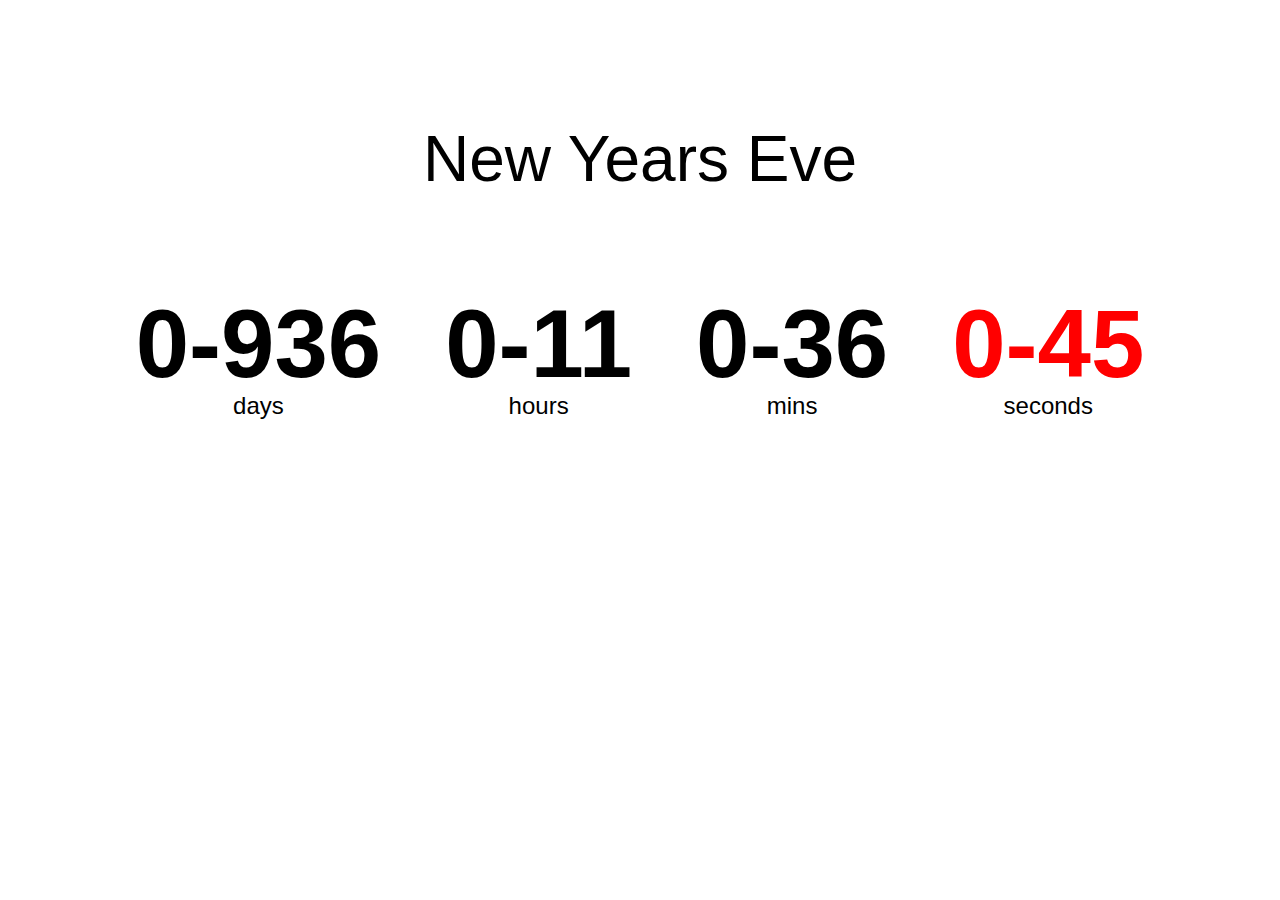
<file: Countdown-timer/index.html>
<!DOCTYPE html>
<html lang="ko">
<head>
    <meta charset="UTF-8">
    <meta http-equiv="X-UA-Compatible" content="IE=edge">
    <meta name="viewport" content="width=device-width, initial-scale=1.0">
    <title>countdown-timer</title>
    <link rel="stylesheet" href="style.css">
    <script src="script.js" defer></script>
</head>
<body>
    <h1>New Years Eve</h1>

    <div class="countdown-container">
        <div class="countdown-el days-c">
            <p class="big-text" id="days">0</p>
            <span>days</span>
        </div>
        <div class="countdown-el hours-c">
            <p class="big-text" id="hours">0</p>
            <span>hours</span>
        </div>
        <div class="countdown-el mins-c">
            <p class="big-text" id="mins">0</p>
            <span>mins</span>
        </div>
        <div class="countdown-el seconds-c">
            <p class="big-text" id="seconds">0</p>
            <span>seconds</span>
        </div>
    </div>
</body>
</html>
</file>
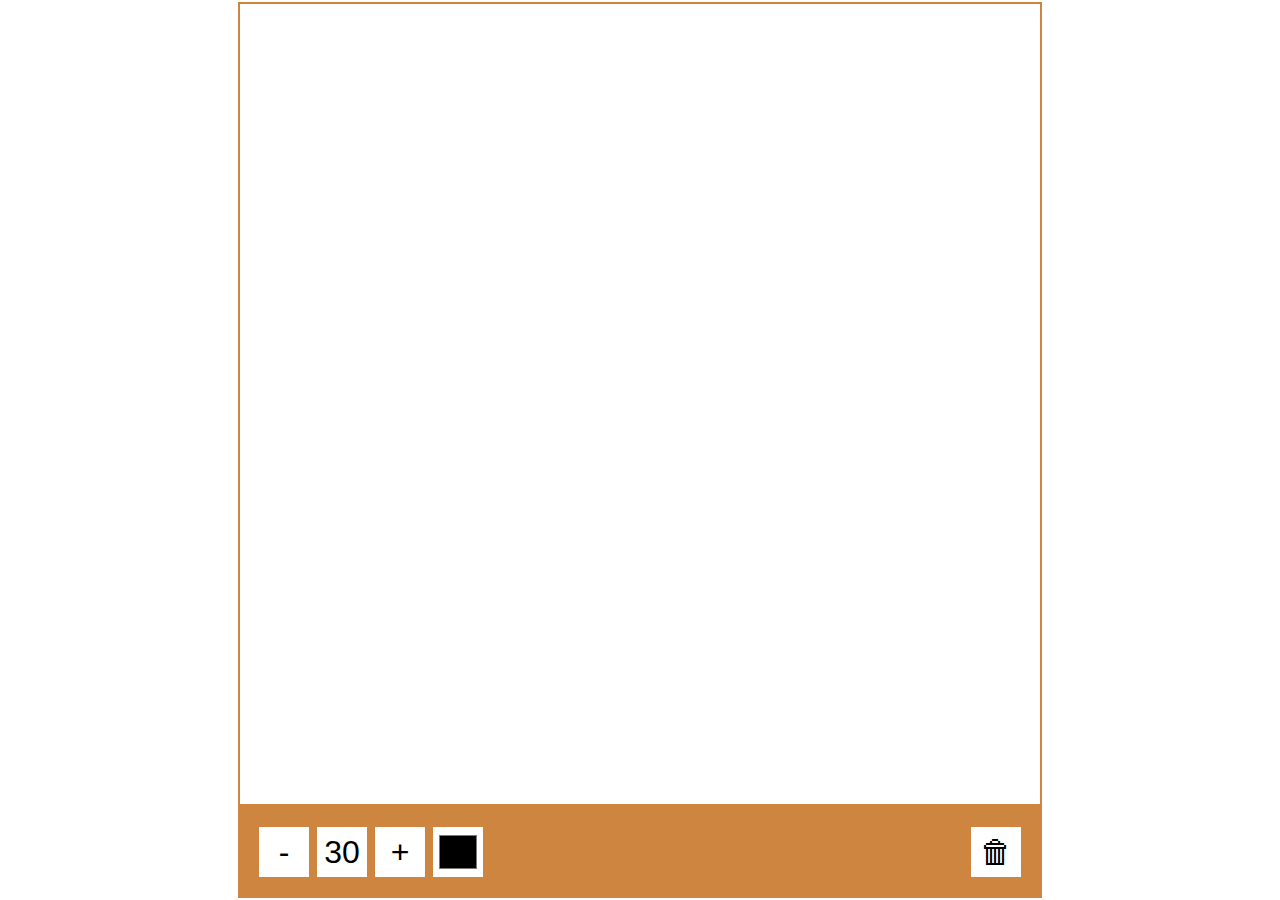
<file: Drawing-app/index.html>
<!DOCTYPE html>
<html lang="ko">
<head>
    <meta charset="UTF-8">
    <meta http-equiv="X-UA-Compatible" content="IE=edge">
    <meta name="viewport" content="width=device-width, initial-scale=1.0">
    <title>Drawing-app</title>
    <link rel="stylesheet" href="./main.css">
    <script src="./script.js" defer></script>
</head>
<body>
    <canvas id="canvas" width="800" height="800"></canvas>
    <div class="toolbox">
        <button id="decrease">-</button>
        <span id="size">30</span>
        <button id="increase">+</button>
        <input type="color" id="color">
        <button id="clear">🗑</button>
    </div>
</body>
</html>
</file>
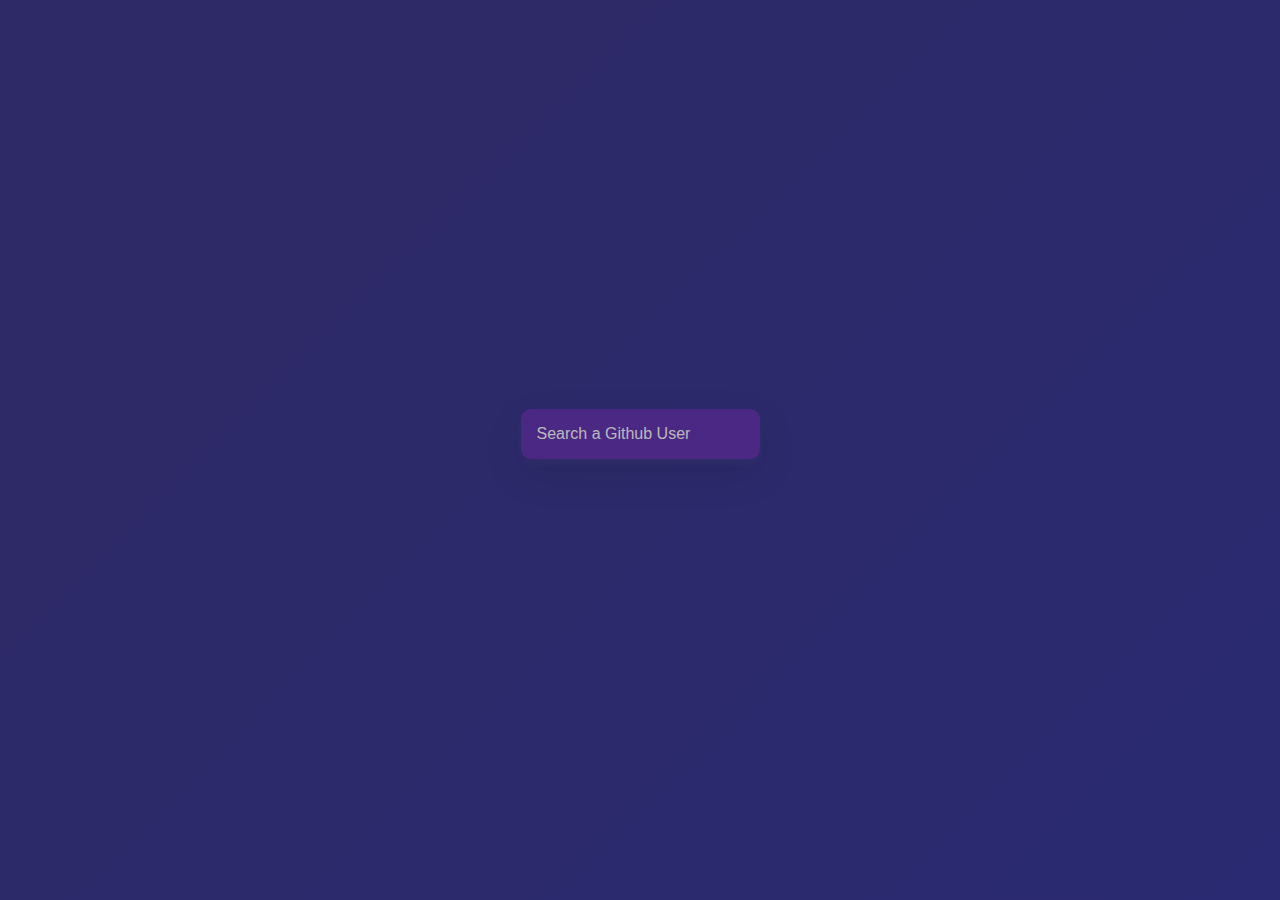
<file: Github-profile/index.html>
<!DOCTYPE html>
<html lang="ko">
<head>
    <meta charset="UTF-8">
    <meta http-equiv="X-UA-Compatible" content="IE=edge">
    <meta name="viewport" content="width=device-width, initial-scale=1.0">
    <title>Github profiles</title>
    <link rel="stylesheet" href="style.css">
    <script src="script.js" defer></script>
</head>
<body>
    <form id="form">
        <input type="text" id="search" placeholder="Search a Github User"/>
    </form>
    <main id="main"></main>
   
</body>
</html>
</file>
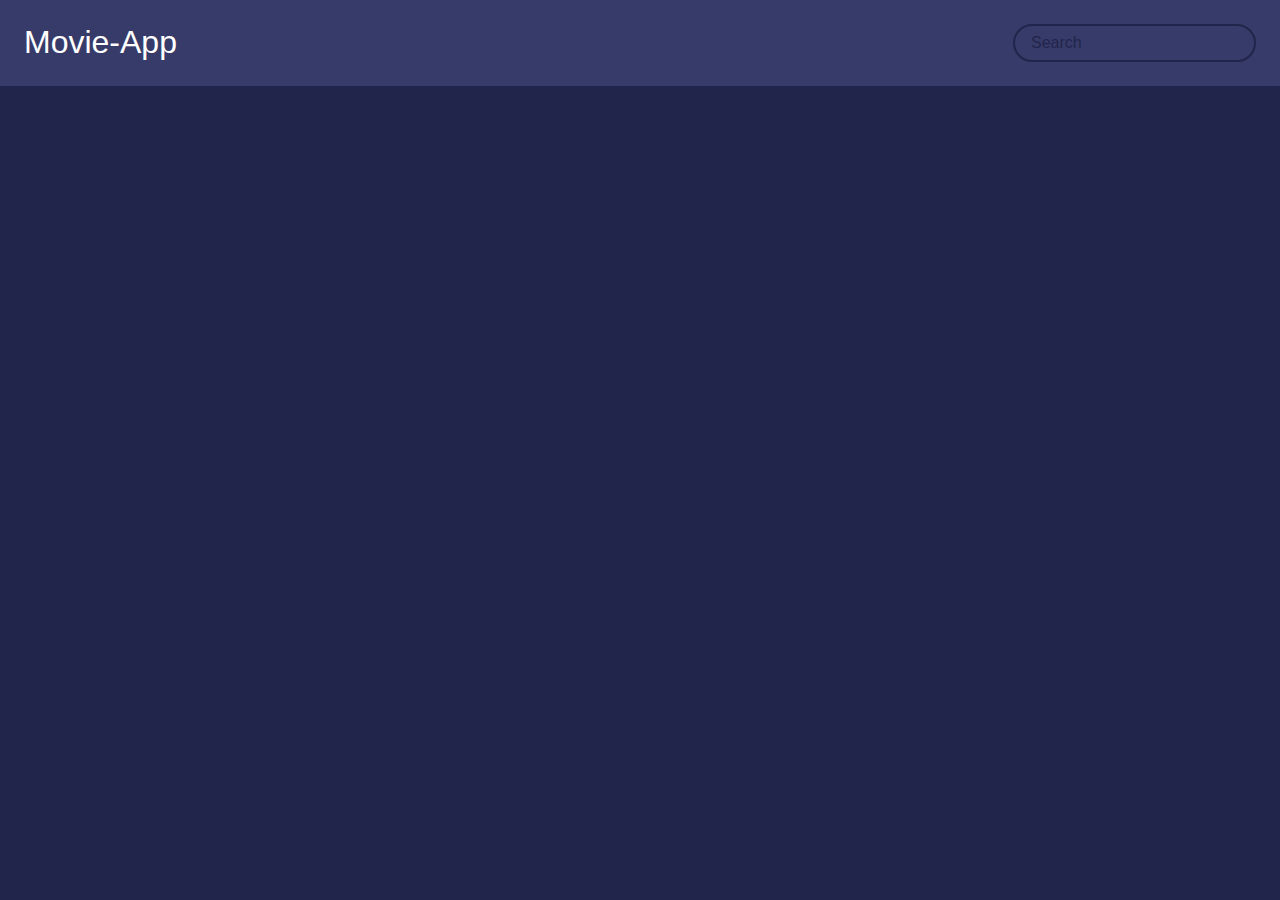
<file: Movie-app/index.html>
<!DOCTYPE html>
<html lang="ko">
<head>
    <meta charset="UTF-8">
    <meta http-equiv="X-UA-Compatible" content="IE=edge">
    <meta name="viewport" content="width=device-width, initial-scale=1.0">
    <title>movie-app</title>
    <link rel="stylesheet" href="./main.css">
    <script src="./script.js" defer></script>
</head>
<body>
    <header>
       <div class="title">Movie-App</div>
       <form id="form">
        <input type="text" id="search" placeholder="Search" class="search"/>
       </form>
    </header>
    <main id="main"></main>
</body>
</html>
</file>
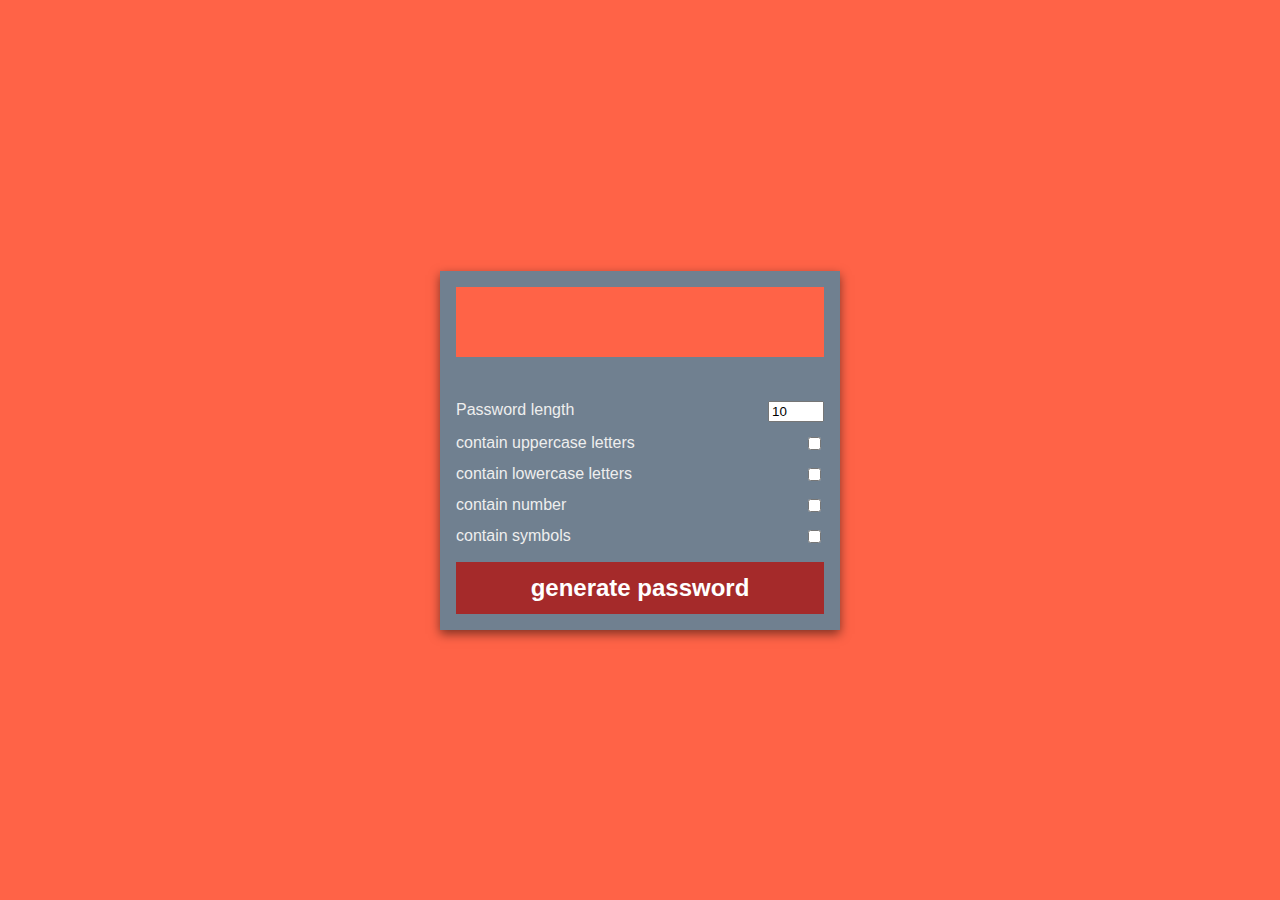
<file: Password-generator/index.html>
<!DOCTYPE html>
<html lang="ko">
<head>
    <meta charset="UTF-8">
    <meta http-equiv="X-UA-Compatible" content="IE=edge">
    <meta name="viewport" content="width=device-width, initial-scale=1.0">
    <link rel="stylesheet" href="./main.css">
    <script src="./script.js" defer></script>
    <title>Password-generator</title>
</head>
<body>
    <div class="pw-container">
        <div class="pw-header">
            <div class="pw">
                <span id="pw"></span>
                <button id="copy">Copy</button>
            </div>
        </div>
        <div class="pw-body">
            <div class="form-control">
                <label for="len">Password length</label>
                <input id="len" value="10" type="number" min="2" max="30">
            </div>
            <div class="form-control">
                <label for="upper">contain uppercase letters</label>
                <input id="upper" type="checkbox">
            </div>
            <div class="form-control">
                <label for="lower">contain lowercase letters</label>
                <input id="lower" type="checkbox">
            </div>
            <div class="form-control">
                <label for="number">contain number</label>
                <input id="number" type="checkbox">
            </div>
            <div class="form-control">
                <label for="symbol">contain symbols</label>
                <input id="symbol" type="checkbox">
            </div>
            <button class="generate" id="generate">
                generate password
            </button>
        </div>
    </div>
</body>
</html>
</file>
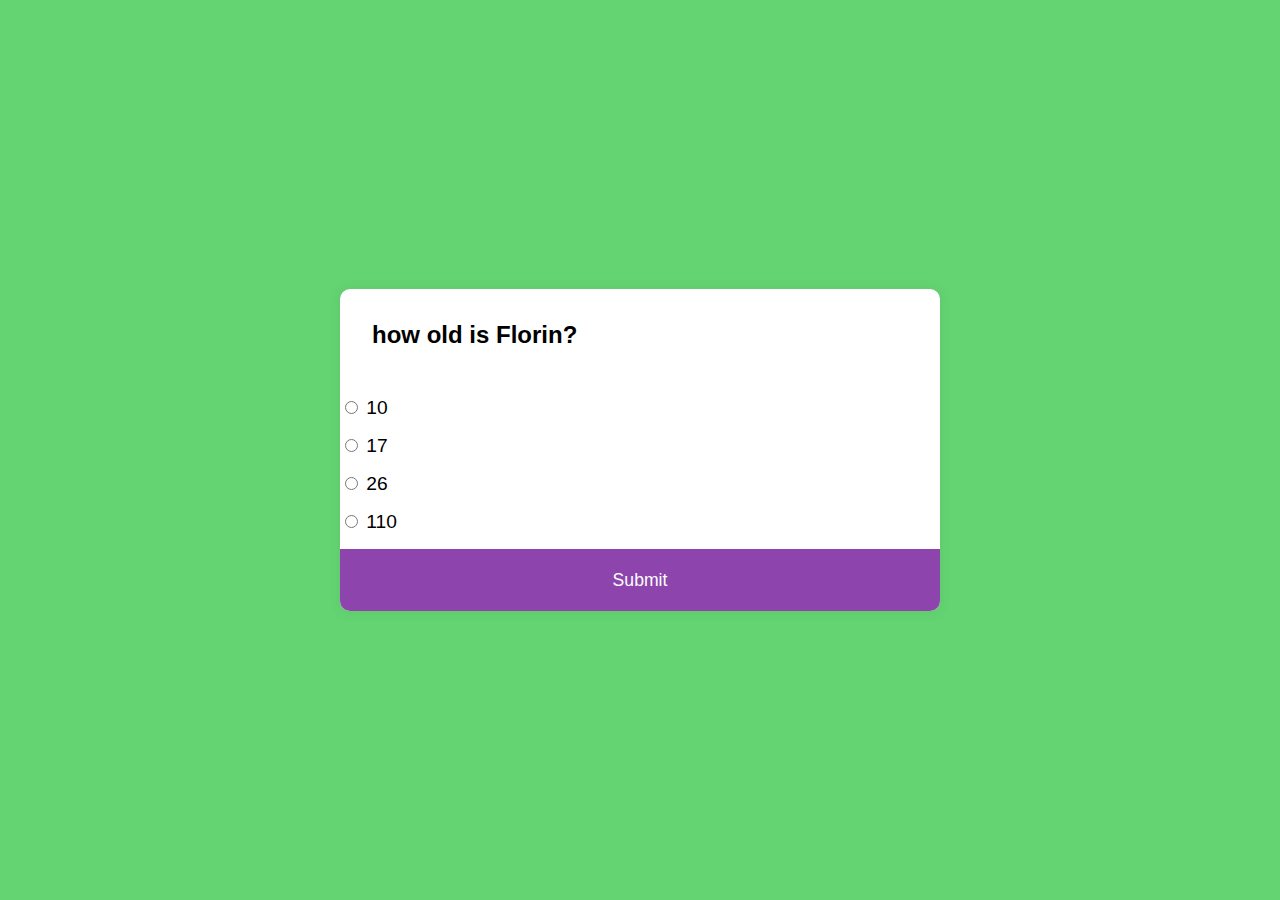
<file: Quiz-app/index.html>
<!DOCTYPE html>
<html lang="ko">
<head>
    <meta charset="UTF-8">
    <meta http-equiv="X-UA-Compatible" content="IE=edge">
    <meta name="viewport" content="width=device-width, initial-scale=1.0">
    <title>Quiz-app</title>
    <link rel="stylesheet" href="style.css">
    <script src="script.js" defer></script>
    
</head>
<body>
    <div class="quiz-container" id="quiz">
        <div class="quiz-header">
            <h2 id="question">Question text</h2>
        </div>
        <ul>
            <li>
                <input type="radio" id="a" name="answer" class="answer">
                <label id="a_text" for="a">Question</label>
            </li>
            
            <li>
                <input type="radio" id="b" name="answer" class="answer">
                <label id="b_text" for="b">Question</label>
            </li>
            
            <li>
                <input type="radio" id="c" name="answer" class="answer">
                <label id="c_text" for="c">Question</label>
            </li>
             
                
            <li>
                <input type="radio" id="d" name="answer" class="answer">
                <label id="d_text" for="d">Question</label>
            </li>
        
        </ul>
        <button id="submit">Submit</button>
    </div>
</body>

</html>
</file>
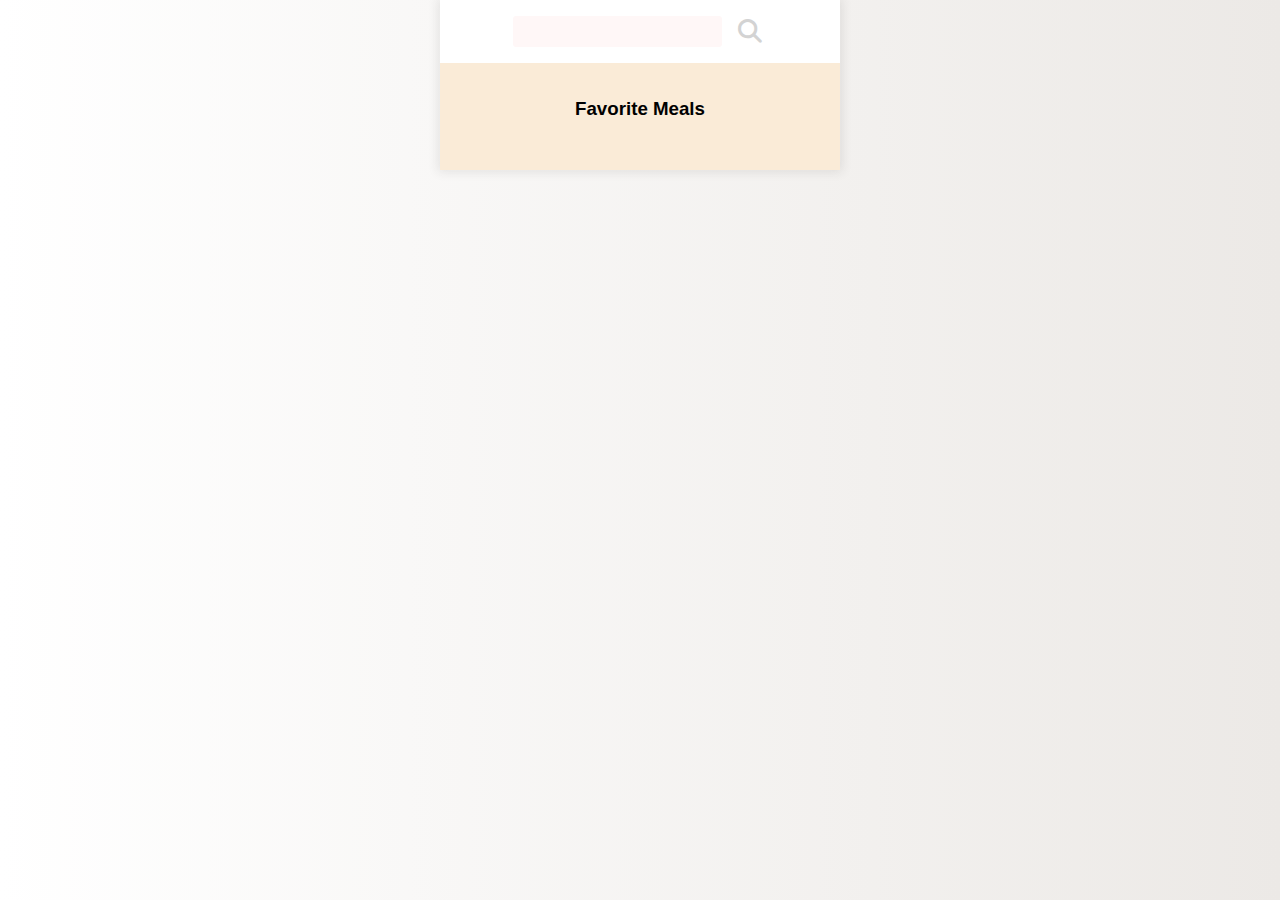
<file: Recipe-app/index.html>
<!DOCTYPE html>
<html lang="ko">
<head>
    <meta charset="UTF-8">
    <meta http-equiv="X-UA-Compatible" content="IE=edge">
    <meta name="viewport" content="width=device-width, initial-scale=1.0">
    <link rel="stylesheet" href="main.css">
    <link rel="stylesheet" href="https://cdnjs.cloudflare.com/ajax/libs/font-awesome/6.3.0/css/all.min.css">
    <script src="./script.js" defer></script>
    <title>recipe-app</title>
</head>
<body>
    <div class="mobile-container">
        <header>
            <input type="text" id="search-term">
            <button id="search"><i class="fa fa-search"></i></button>
        </header>
        <div class="fav-container">
            <h3>Favorite Meals</h3>
            <ul class="fav-meals" id="fav-meals">
                <!-- <li><img src="https://www.themealdb.com/images/ingredients/Lime.png" alt=""><span>Lime</span></li>
                <li><img src="https://www.themealdb.com/images/media/meals/llcbn01574260722.jpg/preview" alt=""><span>Carbonara</span></li>
                <li><img src="https://www.themealdb.com/images/media/meals/rvxxuy1468312893.jpg" alt=""><span>Rasana</span></li> -->
            </ul>
        </div>
        <div class="meals" id="meals"></div>
    </div>

    <div class="popup-container hidden" id="meal-popup">
        <div class="popup">
            <button id="close-popup" class="close-popup"><i class="fas fa-times"></i></button>
            <div id="meal-info" class="meal-info">

            </div>
        </div>
    </div>
</body>
</html>
</file>
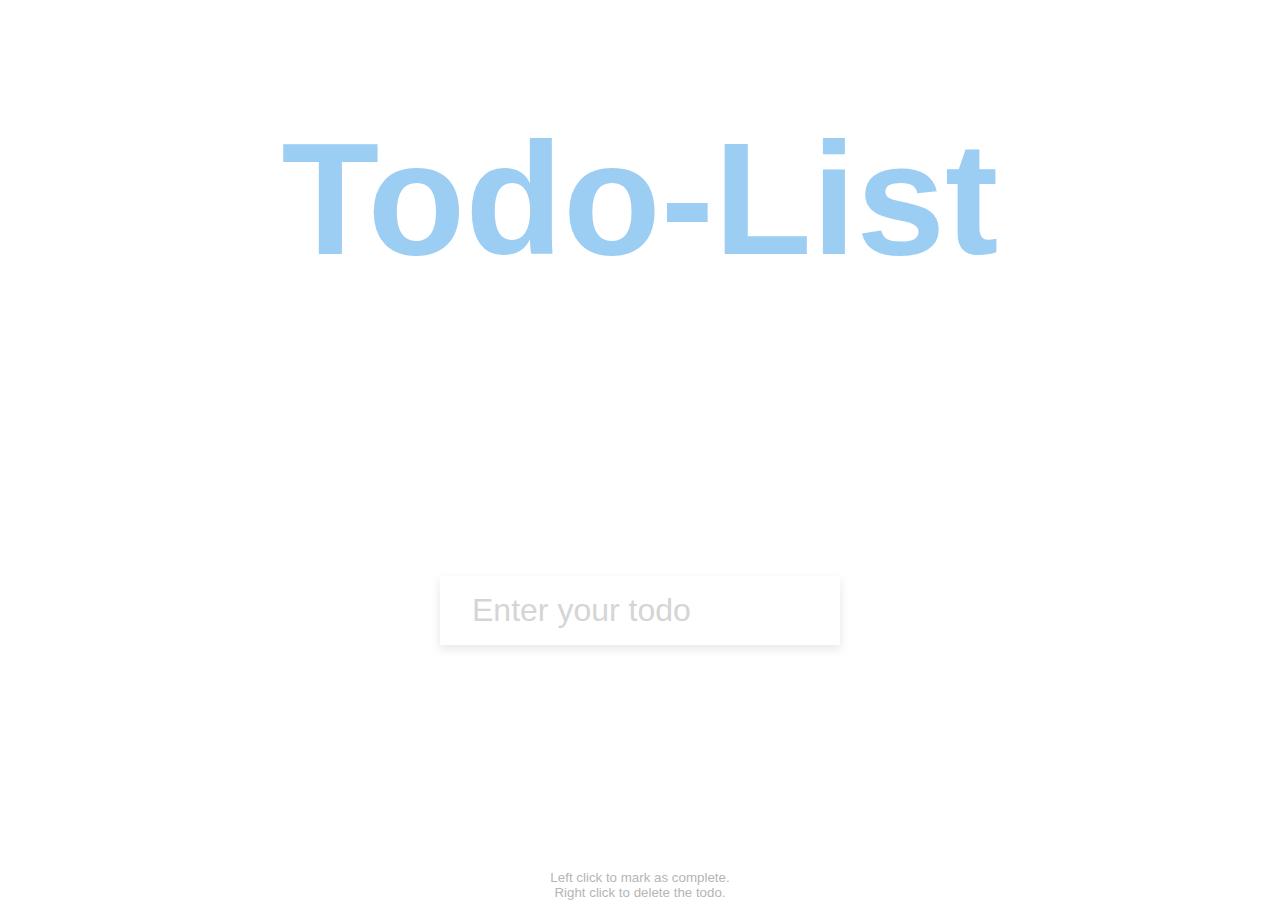
<file: Todo-app/index.html>
<!DOCTYPE html>
<html lang="ko">
<head>
    <meta charset="UTF-8">
    <meta http-equiv="X-UA-Compatible" content="IE=edge">
    <meta name="viewport" content="width=device-width, initial-scale=1.0">
    <title>Todo-app</title>
    <link rel="stylesheet" href="main.css">
    <script src="./script.js" defer></script>
</head>
<body>
    <h1>Todo-List</h1>
    <form id="form">
        <input type="text" id="input" class="input" placeholder="Enter your todo" autocomplete="off"/>
        <ul class="todos" id="todos"></ul>
    </form>
    <small>Left click to mark as complete.<br/>Right click to delete the todo.</small>
        
</body>
</html>
</file>
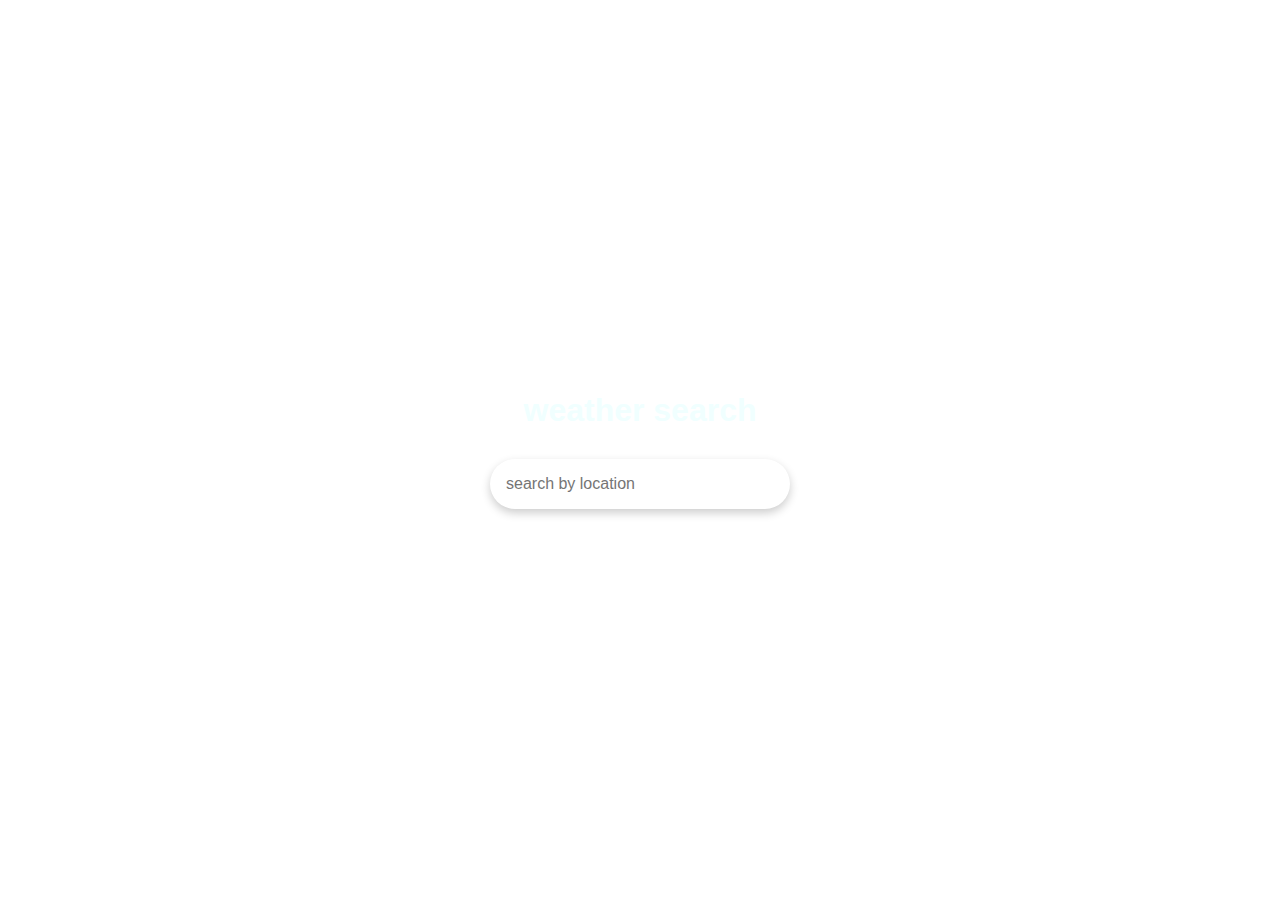
<file: Weather-app/index.html>
<!DOCTYPE html>
<html lang="ko">
<head>
    <meta charset="UTF-8">
    <meta http-equiv="X-UA-Compatible" content="IE=edge">
    <meta name="viewport" content="width=device-width, initial-scale=1.0">
    <title>Document</title>
    <link rel="stylesheet" href="main.css">
    <script src="script.js" defer></script>
</head>
<body id="body">
    <form id="form">
        <div class="title">weather search</div>
        <input type="text" id="search" placeholder="search by location" autocomplete="off">
    </form>
    <main id="main"></main>
</body>
</html>
</file>
<file: Countdown-timer/style.css>
@import url('https://fonts.googleapis.com/css2?family=Kolker+Brush&display=swap');

*{
    box-sizing:border-box;
}

body{
    background-image: url(https://images.unsplash.com/photo-1483921020237-2ff51e8e4b22?ixlib=rb-4.0.3&ixid=MnwxMjA3fDB8MHxwaG90by1wYWdlfHx8fGVufDB8fHx8&auto=format&fit=crop&w=2070&q=80);
    background-size: cover;
    background-position: center center;
    display: flex;
    flex-direction: column;
    align-items: center;
    justify-content: center;
    min-height:100vh;
    font-family: "Kolker+Brush",sans-serif;
    margin:0;
}

h1{
    font-size: 4rem;
    font-weight: normal;
    margin-bottom: 100px;
}

.countdown-container{
    display: flex;
    margin-bottom: 400px;
    flex-wrap: wrap;
    justify-content: center;

}

.big-text{
    font-weight: bold;
    font-size: 6rem;
    line-height: 1;
    margin: 0 2rem;
}

.countdown-el{
    text-align: center;
}

.countdown-el span{
    font-size:1.5rem;
}
</file>
<file: Drawing-app/main.css>
@import url('https://fonts.googleapis.com/css2?family=Kolker+Brush&display=swap');

*{
    box-sizing:border-box;
}

body{
    font-family: "Kolker+Brush",sans-serif;
    margin:0;
    display: flex;
    flex-direction: column;
    align-items: center;
    justify-content: center;
    min-height: 100vh;
}

canvas{
    border: 2px solid peru;
}

.toolbox{
    background-color: peru;
    border: 1px solid peru;
    padding: 1rem;
    width: 804px;
    display: flex;
}

.toolbox > *{
    background-color: #fff;
    border: none;
    display: inline-flex;
    align-items: center;
    justify-content: center;
    font-size: 2rem;
    padding: 0.25rem;
    margin: 0.25rem;
    width: 50px;
    height: 50px;
}

.toolbox >*:last-child{
    margin-left: auto;
}
</file>
<file: Github-profile/style.css>
@import url('https://fonts.googleapis.com/css2?family=Kolker+Brush&display=swap');

*{
    box-sizing:border-box;
}

body{
    background-color: #2a2a72;
    background-image: linear-gradient(315deg,#2a2a72 0%, #2e2a68 74%);
    font-family:"Kolker+Brush",sans-serif;
    margin:0;
    display: flex;
    flex-direction: column;
    align-items: center;
    justify-content: center;
    min-height: 100vh;
}

input{
    background-color: #4c2885;
    border-radius: 10px;    
    border: none;
    color: white;
    font-family: inherit; 
    font-size: 1rem;
    padding: 1rem;
    margin-bottom: 2rem;
    box-shadow: 0 5px 10px rgba(154,160,185,0.05), 0 15px 40px rgba(0,0,0,0.1);
}

input::placeholder{
    color: #bbb;
}
input:focus{
    outline: none;
}

.card{
    background-color: #4c2885;
    background-image: linear-gradient(315deg,#4c2885 0%, #4c11ac 100%);
    display: flex;
    padding: 3rem;
    border-radius: 20px;
    max-width: 800px;
    box-shadow: 0 5px 10px rgba(154,160,185,0.05), 0 15px 40px rgba(0,0,0,0.1);
}

.img-container{
    display: flex;
    align-items: center;
    justify-content: center;
}

.avatar{
    border: 10px solid #2a2a72;
    border-radius: 50%;
    height: 150px;
    width: 150px;

}

.user-info{
    margin-left: 2rem;
    color: #ccc;
}

.user-info h2{
    margin-top: 0;
}

.user-info .info{  /* 같은 ul태그를 지정하고 있어서 오류가 났다 (ul -> .info로 바꾸어주니, 오류가 해결)*/
    display: flex;
    justify-content: space-between;
    list-style-type: none;
    padding: 0;
    max-width: 400px;
}

.user-info ul li{
    display: flex;
    align-items: center;
}

.user-info ul li strong{
    font-size: 0.9rem;
    margin-left: 0.5rem;
}

.repo{
    background-color: #2a2a72;
    display: inline-block;
    border-radius: 2px;
    color: white;
    font-size: 0.7rem;
    padding: 0.25rem 0.5rem;
    margin-right: 0.5rem;
    margin-bottom: 0.5rem;
    text-decoration: none;
}

.repo:hover{
    background-color: #bbb;
}
</file>
<file: Movie-app/main.css>
@import url('https://fonts.googleapis.com/css2?family=Kolker+Brush&display=swap');

*{
    box-sizing:border-box;
}

body{
    font-family: "Kolker+Brush",sans-serif;
    margin:0;
    background-color: #22254b;
}

header{
    background-color: #373b69;
    padding: 1.5rem;
    justify-content: space-between;
    display: flex;
}

.title{
    color: #fff;
    font-size:2rem ;
    font-weight: 500;
    font-style: inherit;
}

.search{
    background-color: transparent;
    padding: 0.5rem 1rem;
    border-radius: 50px;
    border: 2px solid #22254b;
    font-family: inherit;
    font-size: 1rem;
    color: #fff;
}

.search::placeholder{
    color: #22254b;
}

.search:focus{
    background-color: #22254b;
    outline: none;
}

main{
    display: flex;
    flex-wrap: wrap;
}

.movie{
    background-color: #373b69;
    width: 300px;
    border-radius: 3px;
    box-shadow: 0 4px 5px rgba(0, 0, 0, 0.2);
    margin: 1rem;
    overflow: hidden;
    position: relative;
}

.movie img{
    width: 100%;
}

.movie-info{
    color: #eee;
    display: flex;
    justify-content: space-between;
    align-items: center;
    padding: 0.5rem 1rem 1rem;
    letter-spacing: 0.5px;
}

.movie-info h3{
    margin: 0;
}

.movie-info span{
    background-color: #22254b;
    border-radius: 3px;
    padding: 0.25rem 0.5rem;
    font-weight: bold;
}

.movie-info span.green{
    color:green;
}

.movie-info span.orange{
    color:orange;
}

.movie-info span.red{
    color:red;
}

.overview{
    background-color: #fff;
    padding: 2rem;
    position: absolute;
    bottom: 0;
    right: 0;
    left: 0;
    max-height: 100%;
    overflow: auto;
    transform:translateY(101%) ;
    transition: transform 0.3s ease-in;
}

.overview h3{
    margin-top: 0;
}

.movie:hover .overview{
    transform: translateY(0);
}
</file>
<file: Password-generator/main.css>
@import url('https://fonts.googleapis.com/css2?family=Kolker+Brush&display=swap');

*{
    box-sizing:border-box;
}

body{
    background-color: tomato;
    color: white;
    font-family: "Kolker+Brush",sans-serif;
    margin:0;
    display: flex;
    justify-content: center;
    align-items: center;
    min-height: 100vh;
}

.pw-container{
    background-color: slategray;
    width: 400px;
    box-shadow: 0 4px 10px rgba(0, 0,0,0.5);
    
}

.pw-header{
    padding: 1rem;
}

.pw{
    background-color: tomato;
    height: 70px;
    width: 100%;
    display: flex;
    align-items: center;
    position: relative;
    font-size: 2rem;
    padding: 1rem;
    /* overflow: auto; */
}

.pw button{
    background-color: brown;
    border: none;
    color: white;
    position: absolute;
    font-family: inherit;
    font-weight: bold;
    padding: 0.25rem;
    top: 0;
    right: 0;
    transform: translate(0%,20%);
    opacity: 0;
    transition: opacity 0.2s ease, transform 0.2s ease;
    cursor: pointer;
}

.pw:hover button{
    opacity: 1;
    transform: translate(0%,0%);

}

.pw-body{
    padding: 1rem;
}

.form-control{
    display: flex;
    justify-content: space-between;
    margin: 0.75rem 0;
    color: #eee;
}

.generate{
    background-color:brown ;
    color: white;
    border: none;
    display: block;
    font-size: 1.5rem;
    font-weight: bold;
    padding: 0.75rem;
    margin-top: 1rem;
    width: 100%;
    cursor: pointer;
}
</file>
<file: Quiz-app/style.css>
@import url('https://fonts.googleapis.com/css2?family=Kolker+Brush&display=swap');

*{
    box-sizing:border-box;
}

body{
    background-color: #63D471;
    display: flex;
    align-items: center;
    justify-content: center;
    font-family: "Kolker+Brush",sans-serif;
    margin:0;
    min-height: 100vh;
}

.quiz-container{
    background-color: #fff;
    border-radius: 10px;
    box-shadow: 0 0 10px 2px rgba(100, 100, 100, 0.1);
    overflow: hidden;
    width: 600px;
    max-width: 100%;
}

.quiz-header{
    padding: 2rem;
}

h2{
    margin: 0;
}

ul{
    list-style-type: none;
    padding: 0;
}

ul li{
    font-size: 1.2rem;
    margin: 1rem 0;
}

ul li label{
    cursor: pointer;
}

button{
    background-color: #8e44ad;
    border: none;
    color: white;
    display: block;
    font-family: inherit;
    font-size: 1.1rem;
    width: 100%;
    padding: 1.3rem;
}

button:hover{
    background-color: #732d91;
}

button:focus{
    background-color: #732d91;
    outline: none;
}
</file>
<file: Recipe-app/main.css>
@import url('https://fonts.googleapis.com/css2?family=Kolker+Brush&display=swap');

*{
    box-sizing:border-box;
}

body{
    font-family: "Kolker+Brush",sans-serif;
    margin:0;
    background: #ece9e6;
    background: -webkit-linear-gradient(
        to right,
        #ffffff,
        #ece9e6
    );
    background: linear-gradient(
        to right,
        #ffffff,
        #ece9e6
    );
    display: flex;
    align-items: center;
    justify-content: center;
    min-height: 100%;
}

img{
    max-width: 100%;
}

.mobile-container{
    width: 400px;
    background-color: #fff;
    box-shadow: 0 0 10px 2px #3333331a;
}

header{
    display: flex;
    align-items: cneter;
    justify-content: center;
    padding: 1rem;

}

header input{
    border: none;
    background-color: #fff7f7;
    border-radius: 3px;
    padding: 0.5rem 1rem;
    font-family: inherit;
}

header button{
    background-color: transparent;
    border: none;
    color: #aaa;
    font-size: 1.5rem;
    margin-left: 10px;
    color: lightgray;

}

.fav-container{
    padding: 1rem;
    text-align: center;
    background-color: antiquewhite;
}

.fav-meals{
    display: flex;
    list-style-type:none ;
    padding: 0;
    flex-wrap: wrap;
    justify-content: center;
}

.fav-meals li{
    margin: 5px;
    width: 85px;
    position: relative;
    cursor: pointer;
}

.fav-meals li .clear{
    background-color: transparent;
    position: absolute;
    top: -0.5rem;
    right: -0.5rem;
    border: none;
    opacity: 0;
    font-size:1.2rem ;
    cursor: pointer;
}

.fav-meals li:hover .clear{
    opacity: 1;
}

.fav-meals li img{
    border: 2px solid #ffffff;
    border-radius: 50%;
    box-shadow: 0 0 10px 2px #3333331a;
    object-fit: cover;
    height: 75px;
    width: 75px;
}

.fav-meals li span{
    font-size: 0.9rem;
    white-space: nowrap;
    overflow: hidden;
    text-overflow: ellipsis;
    width: 75px;
    display: inline-block;
    
}
/* 
.fav-meals li:hover span{
    white-space: normal;
    overflow: auto;
} */

.meal{
    margin: 1.5rem;
    border-radius: 3px;
    box-shadow: 0 0 10px 2px #3333331a;
    cursor: pointer;
}

.meal-header{
    position: relative;
}

.meal-header .random{
    position: absolute;
    top: 1rem;
    background-color: #fff;
    padding: 0.25rem 1rem;
    border-top-right-radius: 3px;
    border-bottom-right-radius: 3px;
}

.meal-header img{
    height: 240px;
    width: 100%;
    object-fit: cover;
}

.meal-body{
    display: flex;
    align-items: center;
    justify-content: space-between;
    padding: 1rem;
}

.meal-body h4{
    margin: 0;
}

.meal-body .fav-btn{
    background-color: transparent;
    border: none;
    font-size: 1.2rem;
    color: lightgray;
    cursor: pointer;
}

.meal-body .fav-btn.active{
    color: red;
}


.popup-container{
    background-color: rgba(0, 0, 0, 0.5);
    display: flex;
    align-items: center;
    justify-content: center;
    position: fixed;
    left: 0;
    right: 0;
    top: 0;
    bottom: 0;
}

.popup-container.hidden{
    opacity: 0;
    pointer-events: none;
}

.popup{
    background-color: #fff;
    max-width: 800px;
    width: 100%;
    padding: 0 2rem;
    border-radius: 5px;
    position: relative;
    max-height: 100vh;
    overflow: auto;
}

.meal-info h1{
    text-align: center;
}

.popup .close-popup{
    position: absolute;
    background-color: transparent;
    border: none;
    cursor: pointer;
    font-size: 1.5rem;
    top: 1rem;
    right: 1rem;
}
</file>
<file: Todo-app/main.css>
@import url('https://fonts.googleapis.com/css2?family=Kolker+Brush&display=swap');

*{
    box-sizing:border-box;
}

body{
    background-color: white;
    font-family: "Kolker+Brush",sans-serif;
    margin:0;
    display: flex;
    align-items: center;
    justify-content: center;
    min-height: 100vh;
    flex-direction: column;
    color: #777;
  
}

h1{
    color: rgb(11, 131, 226);
    font-size: 10rem;
    text-align: center;
    opacity: 0.4;
}

form{
    box-shadow: 0 4px 10px rgba(0,0,0,0.1);
    margin: auto;
    max-width: 100%;
    width: 400px;
}

.input{
    border: none;
    font-size: 2rem;
    padding: 1rem 2rem;
    display: block;
    width: 100%;
    color: #777;
}

.input::placeholder{
    color: #d5d5d5;
}

.todos{
    background-color:#fff;
    padding:0;
    margin: 0;
    list-style-type: none;
}

.todos li{
    border-top: 1px solid #e5e5e5;
    font-size: 1.5rem;
    padding: 1rem 2rem;
    cursor: pointer;
}

.todos li.completed{
    color: #b4b4b4;
    text-decoration: line-through;
}

small{
    color: #b5b5b5;
    margin-top: 3rem;
    text-align: center;
}
</file>
<file: Weather-app/main.css>
@import url('https://fonts.googleapis.com/css2?family=Kolker+Brush&display=swap');

*{
    box-sizing:border-box;
}



body{
    /* background: linear-gradient(300deg,lightgray,lightgray); */
    font-family: "Kolker+Brush",sans-serif;
    margin:0;
    display: flex;
    flex-direction: column;
    align-items: center;
    justify-content: center;
    min-height: 100vh;
    background: url(http://image.dongascience.com/Photo/2020/07/89925688474a2a5fefe67dc19f8659c9.jpg);
    background-repeat: no-repeat;
    background-size: cover;
}

input{
    border: none;
    background-color: #fff;
    border-radius: 25px;
    font-family: inherit;
    box-shadow: 0 4px 10px rgba(0,0,0,0.2);
    padding: 1rem;
    min-width: 300px;
    font-size: 1rem;
}

input:focus{
    outline: none;
}

.weather{
    text-align: center;
    font-size: 2rem;
    color: #fff;
}

.weather h2{
    margin-bottom: 0;
}

.weather small{
    font-size: 1rem;
}

.weather h2{
    display: flex;
    align-items: center;
    margin-bottom: 0;
}

.title{
    display: flex;
    justify-content: center;
    margin-bottom:30px ;
    font-size: 2rem;
    font-weight: 700;
    color:azure;
}
</file>
